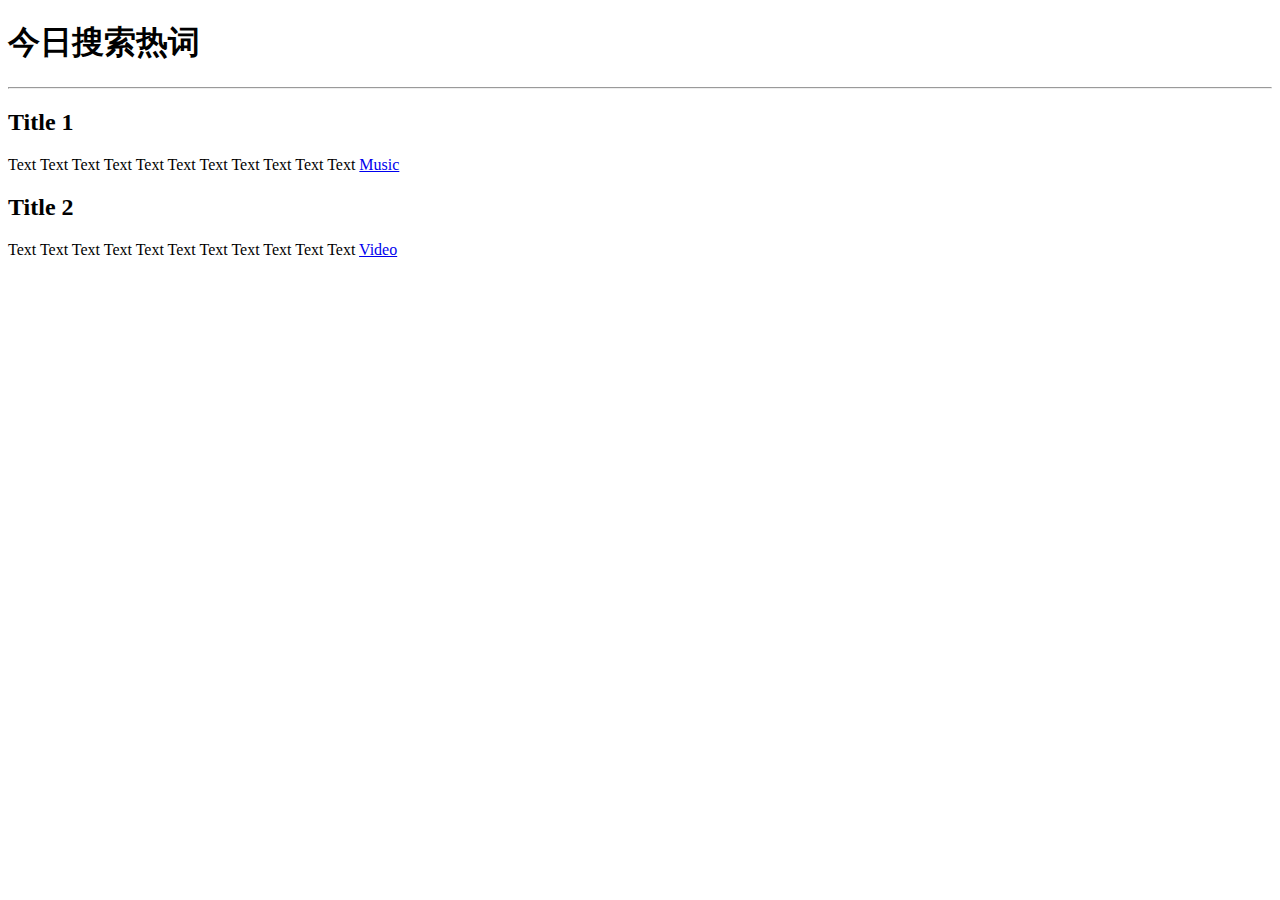
<file: 综合案例-跳转/index.html>
<!DOCTYPE html>
 <html lang="en">
 <head>
    <meta charset="UTF-8">
    <meta http-equiv="X-UA-Compatible" content="IE=edge">
    <meta name="viewport" content="width=device-width, initial-scale=1.0">
    <title>Document</title>
 </head>
 <body>
    <h1>今日搜索热词</h1>
    <hr>
    <h2>Title 1</h2>
    <p>Text Text Text Text Text Text Text Text Text Text Text <a href="./one.html" target="_self">Music</a></p>
    <h2>Title 2</h2>
    <p>Text Text Text Text Text Text Text Text Text Text Text <a href="./two.html">Video</a></p>
 </body>
 </html>
</file>
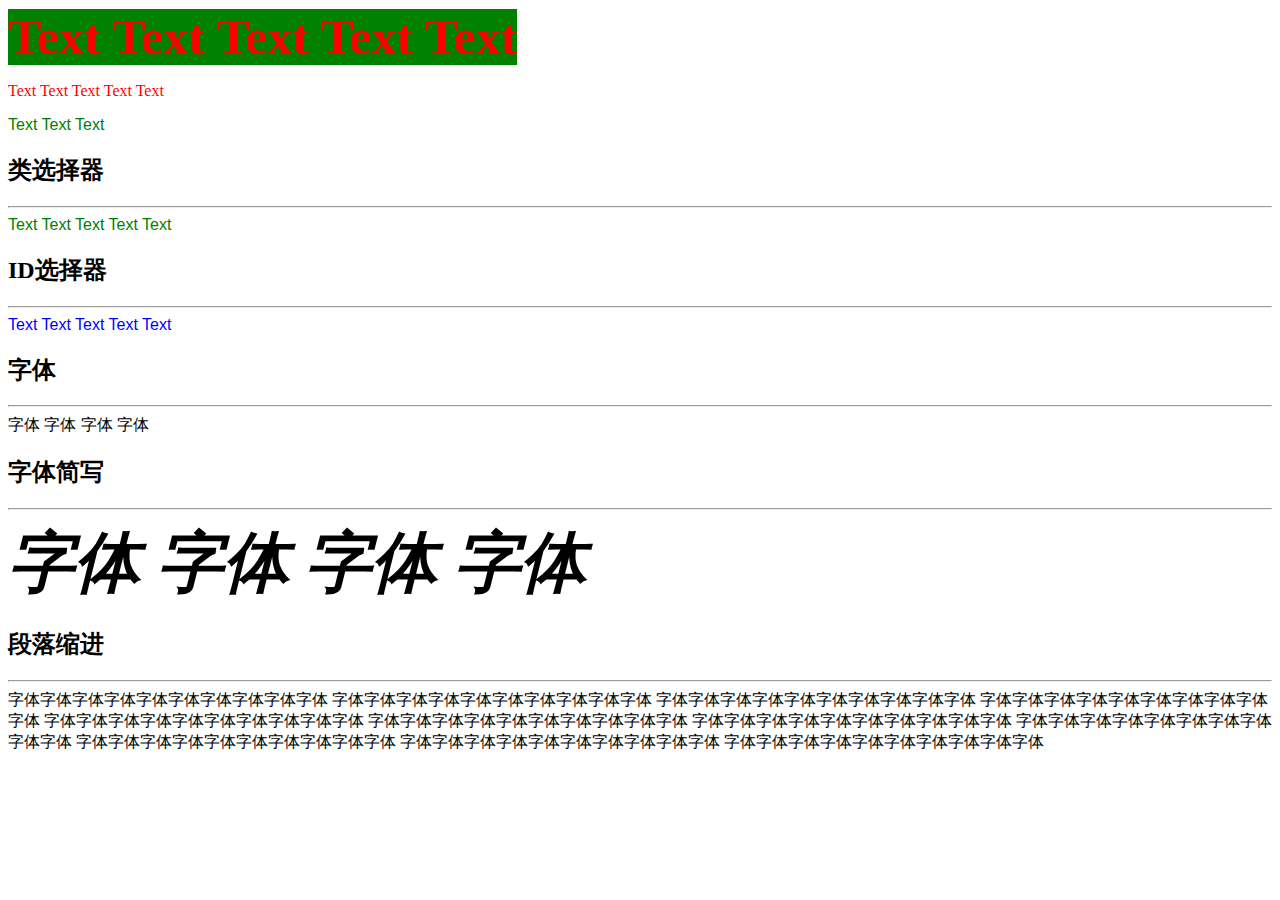
<file: css-basic structure.html>
<!DOCTYPE html>
<html lang="en">
<head>
    <meta charset="UTF-8">
    <meta http-equiv="X-UA-Compatible" content="IE=edge">
    <meta name="viewport" content="width=device-width, initial-scale=1.0">
    <title>Document</title>
    <style>
        p1{
            color: red;
            font-size: 50px;
            font-weight: 700;
            background-color: green;
            width: 400px;
            height: 400px;
        }
        .green{
            color: green;
        }
        #blue{
            color: blue;
        }
        /* 通配符选择器
        * {
            color: yellow;
        } */
        div {
            font-family:'Franklin Gothic Medium', 'Arial Narrow', Arial, sans-serif;
        }
        p2 {
            font: italic 700 66px 宋体;
        }
        p3 {

            text-indent: 32px;
        }
    </style>
    <link rel="stylesheet" href="./css structure.css">
</head>
<body>
    <p1>Text Text Text Text Text</p1>
    <p>Text Text Text Text Text</p>
    <div style="color: green;">Text Text Text</div>
    <h2>类选择器</h2>
    <hr>
    <div class="green">Text Text Text Text Text</div>
    <h2>ID选择器</h2>
    <hr>
    <div id="blue">Text Text Text Text Text</div>

    <h2>字体</h2>
    <hr>
    <div>字体 字体 字体 字体</div>

    <h2>字体简写</h2>
    <hr>
    <p2>字体 字体 字体 字体</p2>

    <h2>段落缩进</h2>
    <hr>
    <p3>
        字体字体字体字体字体字体字体字体字体字体
        字体字体字体字体字体字体字体字体字体字体
        字体字体字体字体字体字体字体字体字体字体
        字体字体字体字体字体字体字体字体字体字体
        字体字体字体字体字体字体字体字体字体字体
        字体字体字体字体字体字体字体字体字体字体
        字体字体字体字体字体字体字体字体字体字体
        字体字体字体字体字体字体字体字体字体字体
        字体字体字体字体字体字体字体字体字体字体
        字体字体字体字体字体字体字体字体字体字体
        字体字体字体字体字体字体字体字体字体字体
    </p3>
        
    
</body>
</html>
</file>
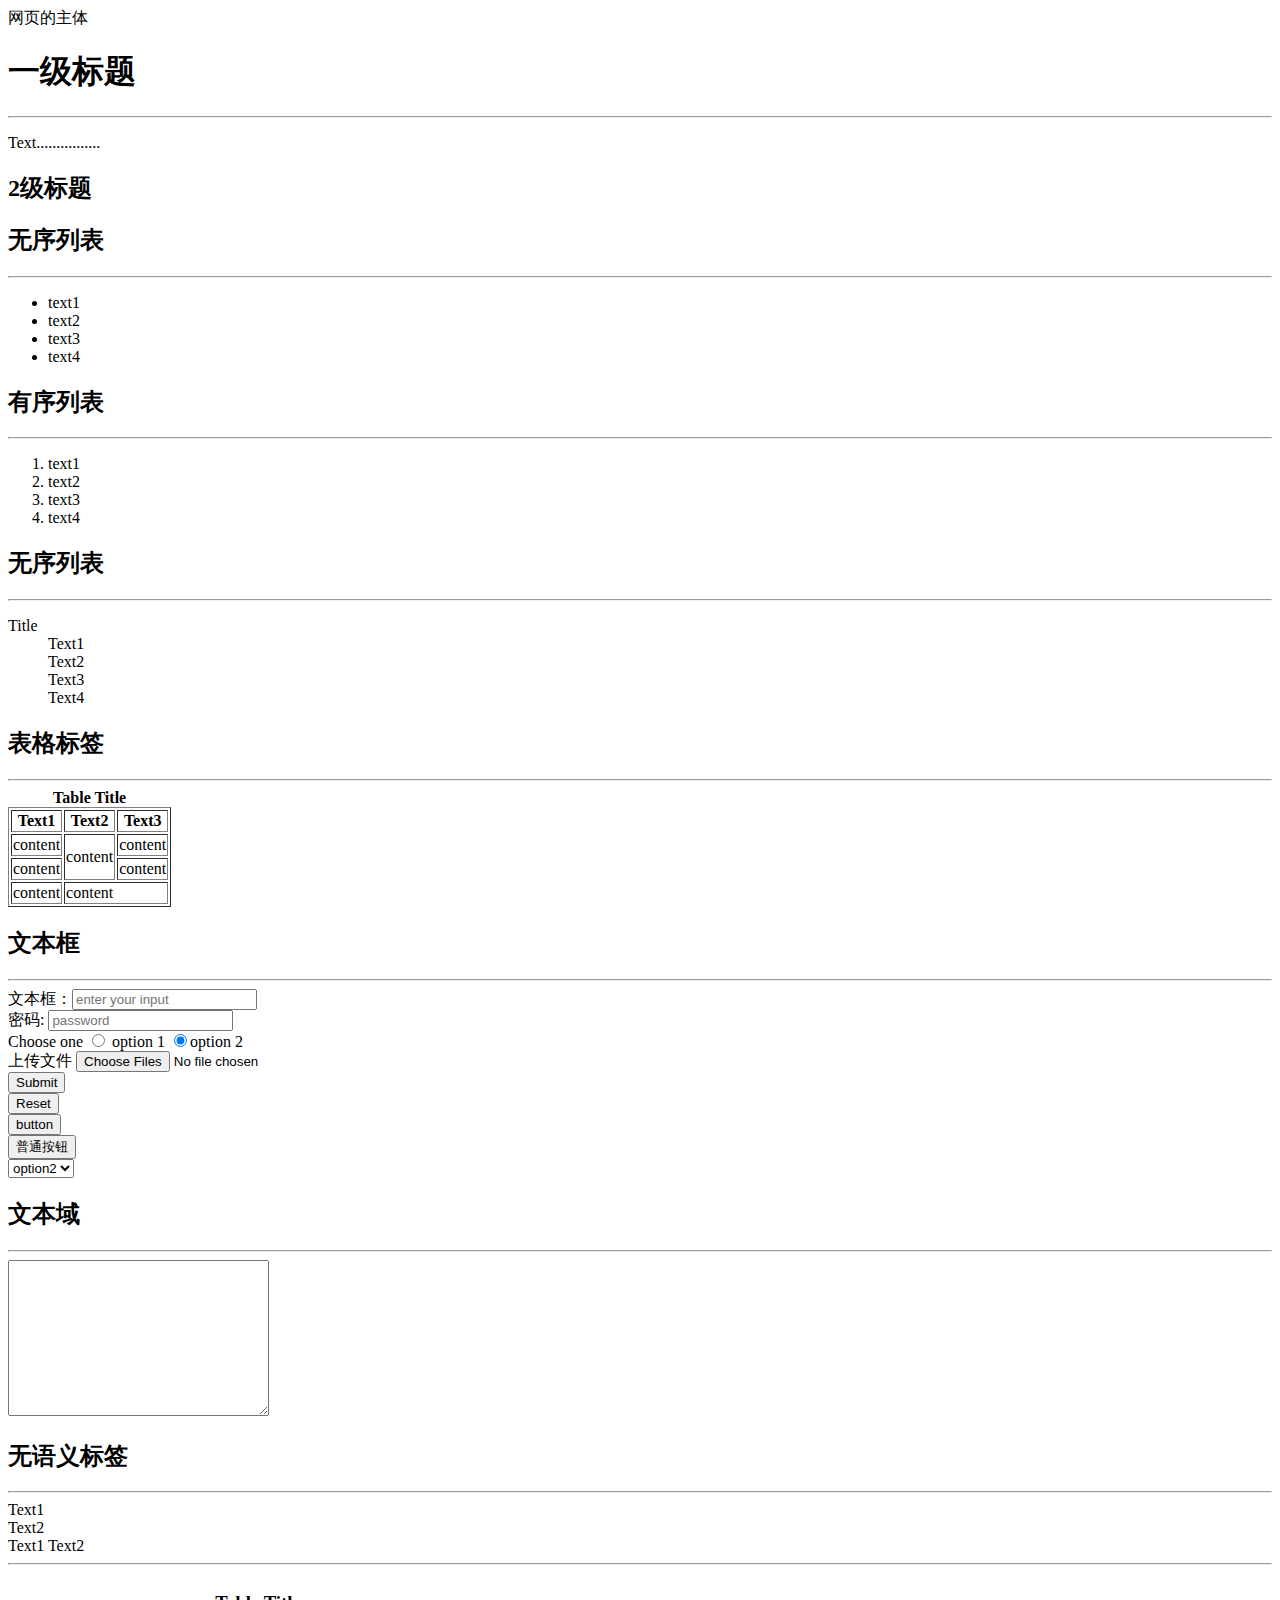
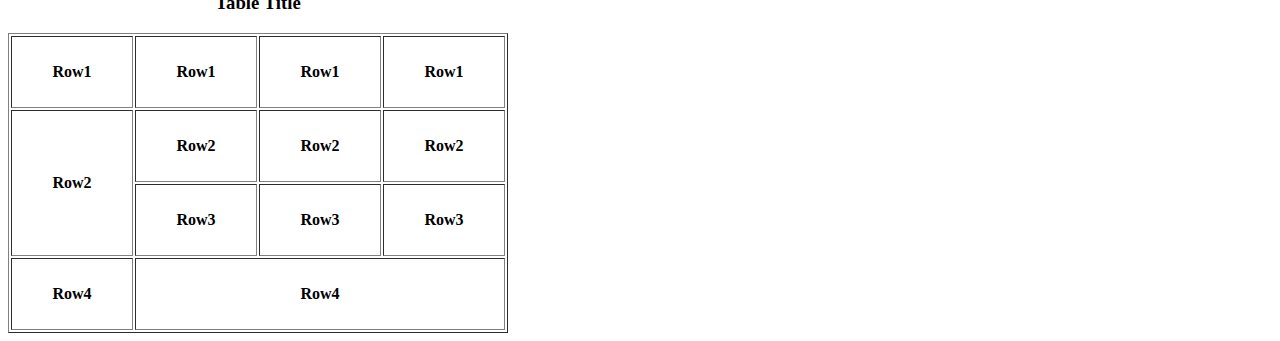
<file: html basic structure.html>
<!DOCTYPE html>
<html lang="en">
<head>
    <meta charset="UTF-8">
    <meta http-equiv="X-UA-Compatible" content="IE=edge">
    <meta name="viewport" content="width=device-width, initial-scale=1.0">
    <title>网页的标题</title>
</head>
<body>
    网页的主体
    <h1>一级标题</h1>
    <hr>
    <p>Text................</p>
    <h2>2级标题</h2>
    <h2>无序列表</h2>
    <hr>
    <ul>
        <li>text1</li>
        <li>text2</li>
        <li>text3</li>
        <li>text4</li>
    </ul>
    <h2>有序列表</h2>
    <hr>
    <ol>
        <li>text1</li>
        <li>text2</li>
        <li>text3</li>
        <li>text4</li>
    </ol>
    <h2>无序列表</h2>
    <hr>
    <dl>
        <dt>Title</dt>
        <dd>Text1</dd>
        <dd>Text2</dd>
        <dd>Text3</dd>
        <dd>Text4</dd>
    </dl>

    <h2>表格标签</h2>
    <hr>
    <table border="1">
        <caption><b>Table Title</b></caption>
        <thead>
        <tr>
            <th>Text1</th>
            <th>Text2</th>
            <th>Text3</th>
        </tr>
        </thead>
        <tbody>
        <tr>
            <td>content</td>
            <td rowspan="2">content</td>
            <td>content</td>
        </tr>
        <tr>
            <td>content</td>
            <td>content</td>
        </tr>
        </tbody>
        <tfoot>
        <tr>
            <td>content</td>
            <td colspan="2">content</td>
        </tr>
        </tfoot> 
    </table>

    <form action="">
    <h2>文本框</h2>
    <hr>
    文本框：<input type="text" placeholder="enter your input">
    <br>
    密码: <input type="password" placeholder="password">
    <br>
    Choose one <input type="radio" name="option" id="option 1"><label for="option 1"> option 1 </label>
    <label><input type="radio" name="option" checked>option 2</label>
    <br>
    上传文件 <input type="file" multiple>
    <br>
    <input type="submit">
    <br>
    <input type="reset">
    <br>
    <input type="button" value="button">
    <br>
    <button type="button">普通按钮</button>
    <br>
    <select>
    <option>option1</option>
    <option selected>option2</option>
    <option>option3</option>
    </select>
    <h2>文本域</h2>
    <hr>
    <textarea cols="30" rows="10"></textarea>
    </form>
    <h2>无语义标签</h2>
    <hr>
    <div>Text1</div>
    <div>Text2</div>
    <span>Text1</span>
    <span>Text2</span>
    <table border="1" width="500" height="300">
        <caption><h3>Table Title</h3></caption>
        <hr>
        <tr>
            <th>Row1</th>
            <th>Row1</th>
            <th>Row1</th>
            <th>Row1</th>
        </tr>
        <tr>
            <th rowspan="2">Row2</th>
            <th>Row2</th>
            <th>Row2</th>
            <th>Row2</th>
        </tr>
        <tr>
            <th>Row3</th>
            <th>Row3</th>
            <th>Row3</th>
        </tr>
        <tr>
            <th>Row4</th>
            <th colspan="3">Row4</th>
        </tr>
    </table>
</body>
</html>
</file>
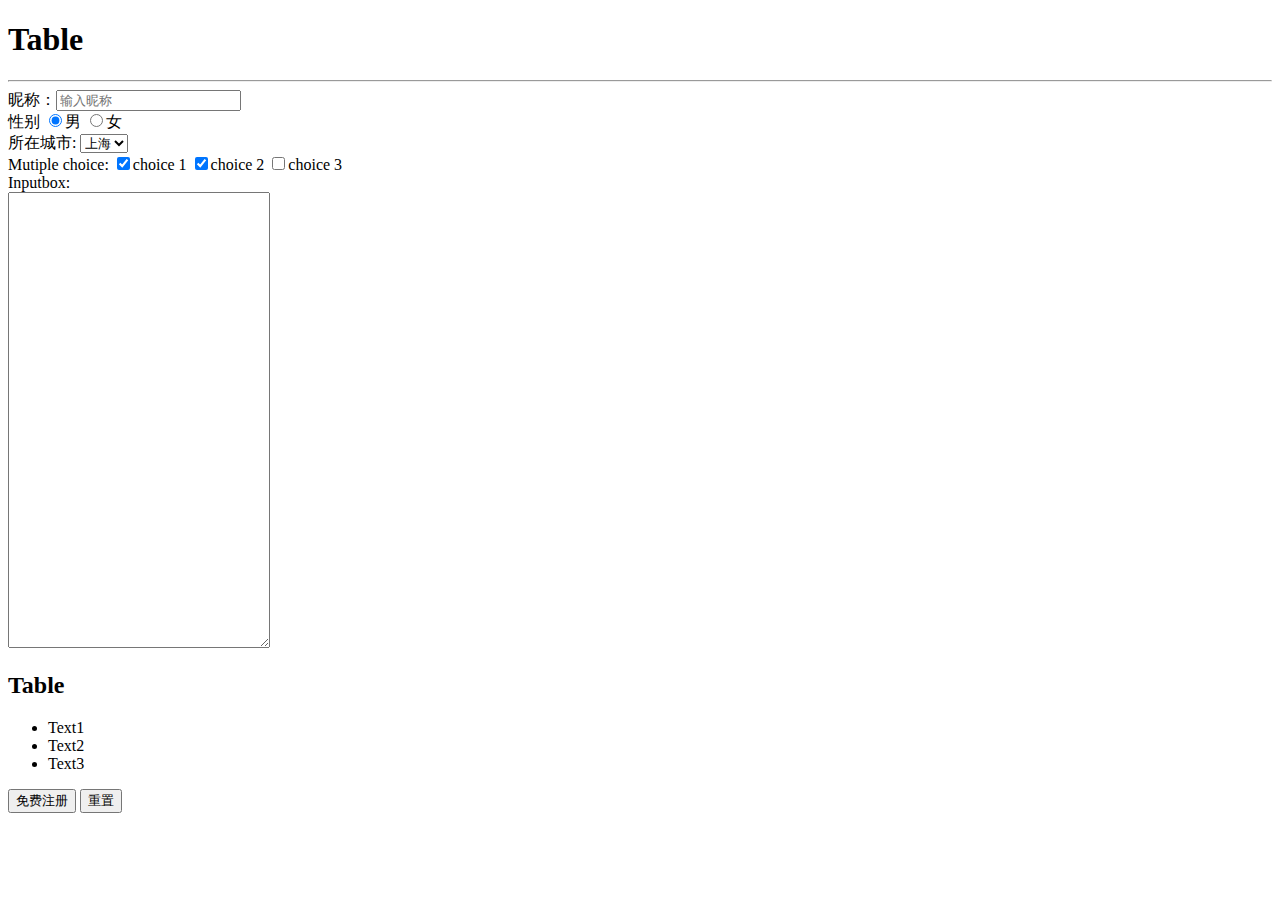
<file: 综合案例-表单.html>
<!DOCTYPE html>
<html lang="en">
<head>
    <meta charset="UTF-8">
    <meta http-equiv="X-UA-Compatible" content="IE=edge">
    <meta name="viewport" content="width=device-width, initial-scale=1.0">
    <title>Document</title>
</head>
<body>
    <h1>Table</h1>
    <hr>
    <form action="">
        昵称：<input type="text" placeholder="输入昵称">
        <br>
        性别
        <label for=""><input type="radio" name="sex" checked>男</label>
        <label for=""><input type="radio" name="sex">女</label>
        <br>
        所在城市:
        <select>
            <option>北京</option>
            <option selected>上海</option>
            <option>广州</option>
        </select>
        <br>
         Mutiple choice:
         <label><input type="checkbox" checked>choice 1</label>
         <label><input type="checkbox" checked>choice 2</label>
         <label><input type="checkbox">choice 3</label>
         <br>
         Inputbox:
         <br>
         <textarea name="" id="" cols="30" rows="30"></textarea>
         <br>
         <h2>Table</h2>
         <ul>
            <li>Text1</li>
            <li>Text2</li>
            <li>Text3</li>
         </ul>
         <input type="submit" value="免费注册">
         <button type="reset">重置</button>
    </form>
</body>
</html>
</file>
<file: css structure.css>
p{
            color: red;
}
</file>
